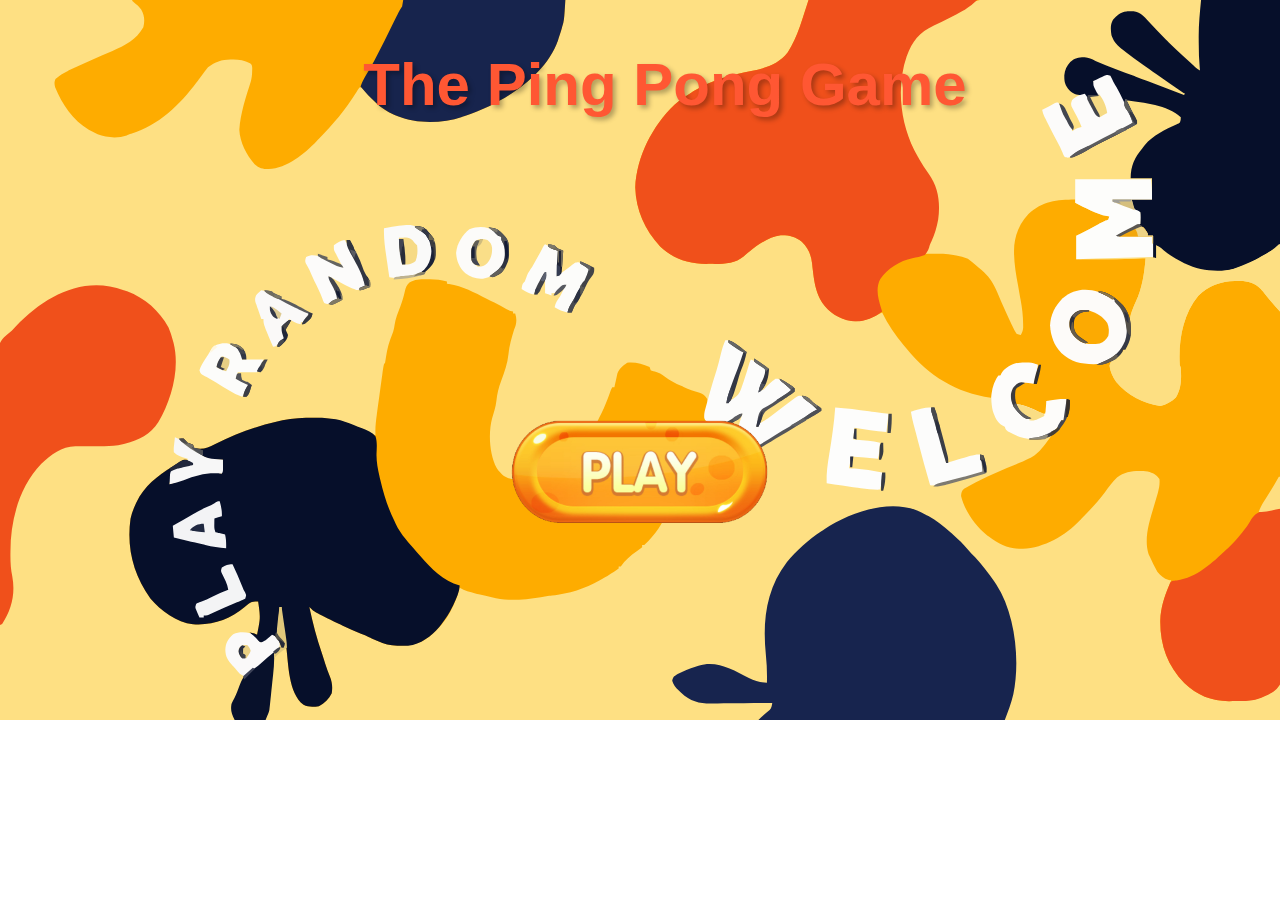
<file: index.html>
<!DOCTYPE html>
<html lang="en">
<head>
    <meta charset="UTF-8">
    <meta name="viewport" content="width=device-width, initial-scale=1.0">
    <title>Meme Page</title>
    <link rel="stylesheet" href="./css.css">
    <script src="./script.js"></script>
    <style>
        body{
            /* margin:0% */
            background-image: url('./meme.svg');
            background-repeat: no-repeat;
            background-size: cover;
        }
        .start{
            display: flex;
            justify-content: center;
            text-align: center;
            margin-top: 200px;
        }
        .start:active{
            transform: scale(0.9);
            image-resolution: 10px;
            opacity: 0.8;
        }
        
    </style>
</head>
<body>
    <!-- header of the StartPage-->
     <header>
        <div class="title">
            <h2>The Ping Pong Game</h2>
        </div>
     </header>
     <div class="start">
        
        <a href="./gender.html">
            <img src="pngwing.com.png" alt="Start Button PNG" height="300px" width="300px">
        </a>

     </div>
</body>
</html>
</file>
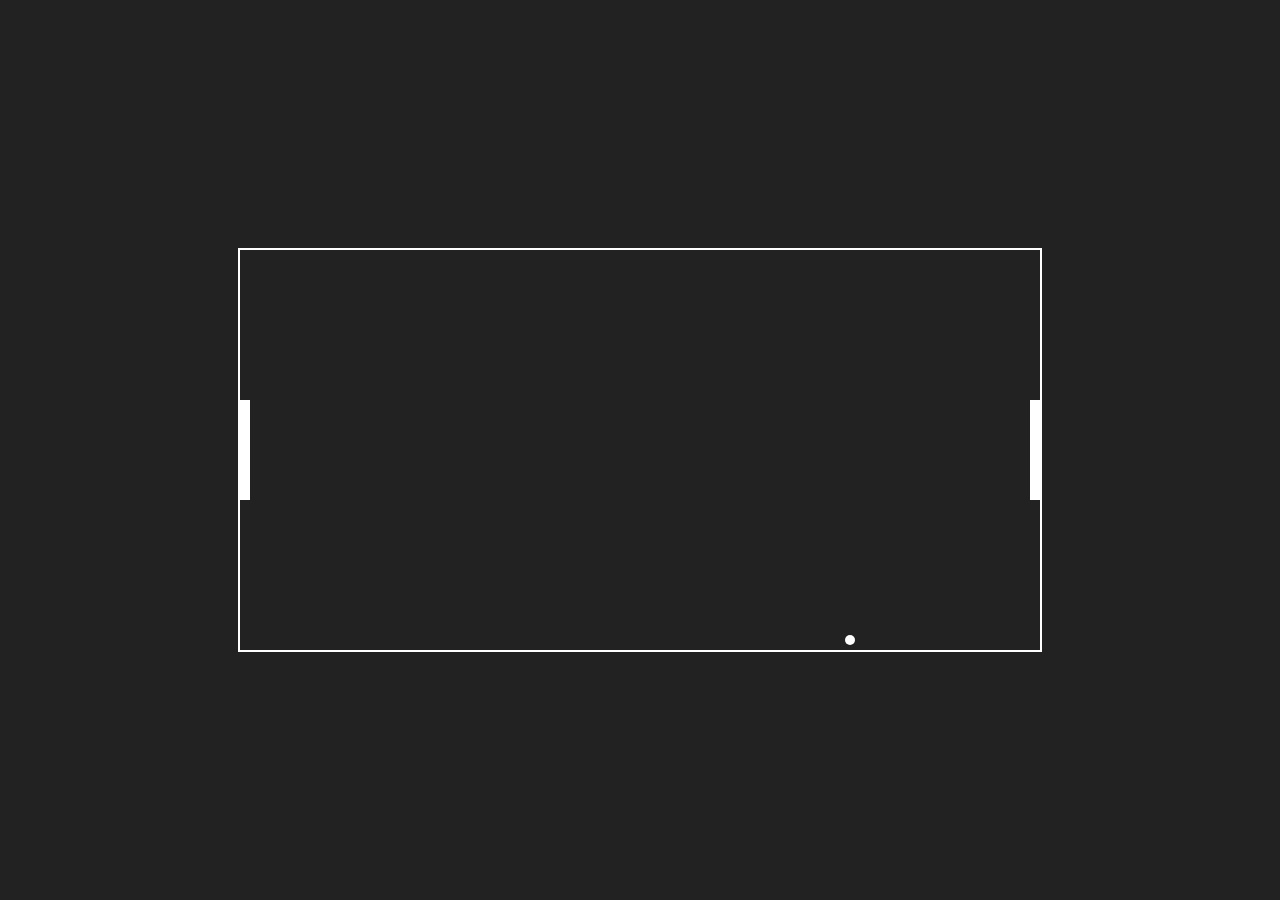
<file: dfg.html>
<!DOCTYPE html>
<html lang="en">
<head>
  <meta charset="UTF-8">
  <meta name="viewport" content="width=device-width, initial-scale=1.0">
  <title>Pong Game</title>
  <link rel="stylesheet" href="style.css">
</head>
<body>
  <div class="game-container">
    <canvas id="pong" width="800" height="400"></canvas>
  </div>
  <script src="script.js"></script>
</body>
</html>
</file>
<file: css.css>
@keyframes popOut {
    0% {
        transform: scale(0.5); /* Start small */
        opacity: 0; /* Invisible */
    }
    50% {
        transform: scale(1.2); /* Overshoot for a playful effect */
        opacity: 1; /* Fully visible */
    }
    100% {
        transform: scale(1); /* Settle to normal size */
    }
}
.title{
    margin-left: 50px;
    /* align: center; */
    text-align: center;
    font-weight: bold;
        font-size: 2.5rem;
        font-family: 'Comic Sans MS', cursive, sans-serif; /* Playful font */
        color: #ff5733; /* Bright and cheerful color */
        animation: popOut 1.5s ease-in-out; /* Add animation */
        text-shadow: 3px 3px 5px rgba(0, 0, 0, 0.3); 
}   
.start_button{
    text-align: center;
    margin-top: 50px;
    
}
.start_button h1 {
    cursor: pointer;
    display: inline-block;
    background-color: #ff5733;
    color: #fff;
    padding: 10px 20px;
    border-radius: 5px;
    font-size: 1.5rem;
    text-decoration: none;
    transition: all 0.3s ease-in-out;
}
.start_button h1:hover {
    background-color: #ffffff;
    color: #ff5733;
    transform: scale(1.1);
    box-shadow: 0 4px 15px rgba(0, 0, 0, 0.2);
}
.start-button {
    display: inline-block;
    padding: 15px 30px;
    font-size: 1.5rem;
    color: #ffffff;
    background-color: #ff5733;
    border: none;
    border-radius: 50px;
    cursor: pointer;
    text-decoration: none;
    transition: all 0.3s ease-in-out;
    box-shadow: 0 4px 10px rgba(0, 0, 0, 0.2);
}

.start-button:hover {
    background-color: #ffffff;
    color: #ff5733;
    box-shadow: 0 6px 15px rgba(0, 0, 0, 0.4);
    transform: scale(1.1);
}
.start-button img {
    width: 50px;
    height: 50px;
    vertical-align: middle;
}

.start_button img {
    margin-top: 20px;
    width: 150px;
    height: auto;
    cursor: pointer;
    transition: transform 0.3s ease-in-out;
}

.start_button img:hover {
    transform: scale(1.2) rotate(10deg);
}
</file>
<file: style.css>
* {
    margin: 0;
    padding: 0;
    box-sizing: border-box;
  }
  
  body {
    background-color: #222;
    display: flex;
    justify-content: center;
    align-items: center;
    height: 100vh;
    font-family: Arial, sans-serif;
  }
  
  .game-container {
    display: flex;
    justify-content: center;
    align-items: center;
  }
  
  canvas {
    border: 2px solid white;
  }
</file>
